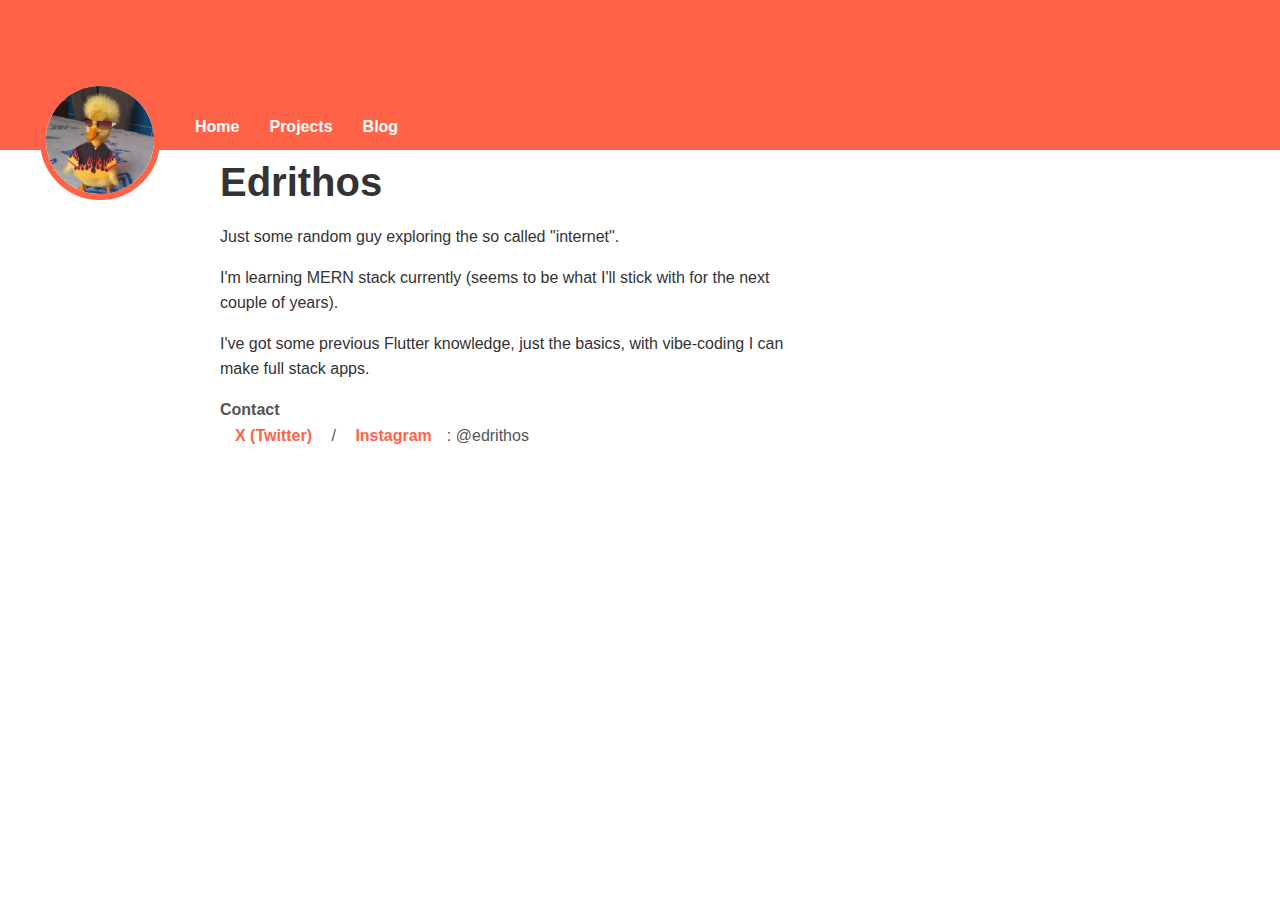
<file: index.html>
<!DOCTYPE html>
<html lang="en">

<head>
  <meta charset="UTF-8" />
  <meta name="viewport" content="width=device-width, initial-scale=1.0" />
  <title>Edrithos</title>
  <link rel="stylesheet" href="style.css" />
</head>

<body>
  <header>
    <div class="header-inner">
      <div class="left-group">
        <div class="profile-pic">
          <img src="./images/profile.jpg" alt="Profile" />
        </div>
        <nav>
          <a href="index.html">Home</a>
          <a href="pages/projects.html">Projects</a>
          <a href="pages/blog.html">Blog</a>
        </nav>
      </div>
    </div>
  </header>

  <main class="main-content">
    <section class="bio-section">
      <h1>Edrithos</h1>
      <p>Just some random guy exploring the so called "internet".</p>
      <p>I'm learning MERN stack currently (seems to be what I'll stick with for the next couple of years).</p>
      <p>I've got some previous Flutter knowledge, just the basics, with vibe-coding I can make full stack apps.</p>
      <p class="contact"><strong>Contact</strong><br>
        <a class="contact-link" href="https://x.com/Edrithos">X (Twitter)</a> / <a class="contact-link"
          href="https://www.instagram.com/edrithos/">Instagram</a>: @edrithos
      </p>
    </section>
  </main>
</body>

</html>
</file>
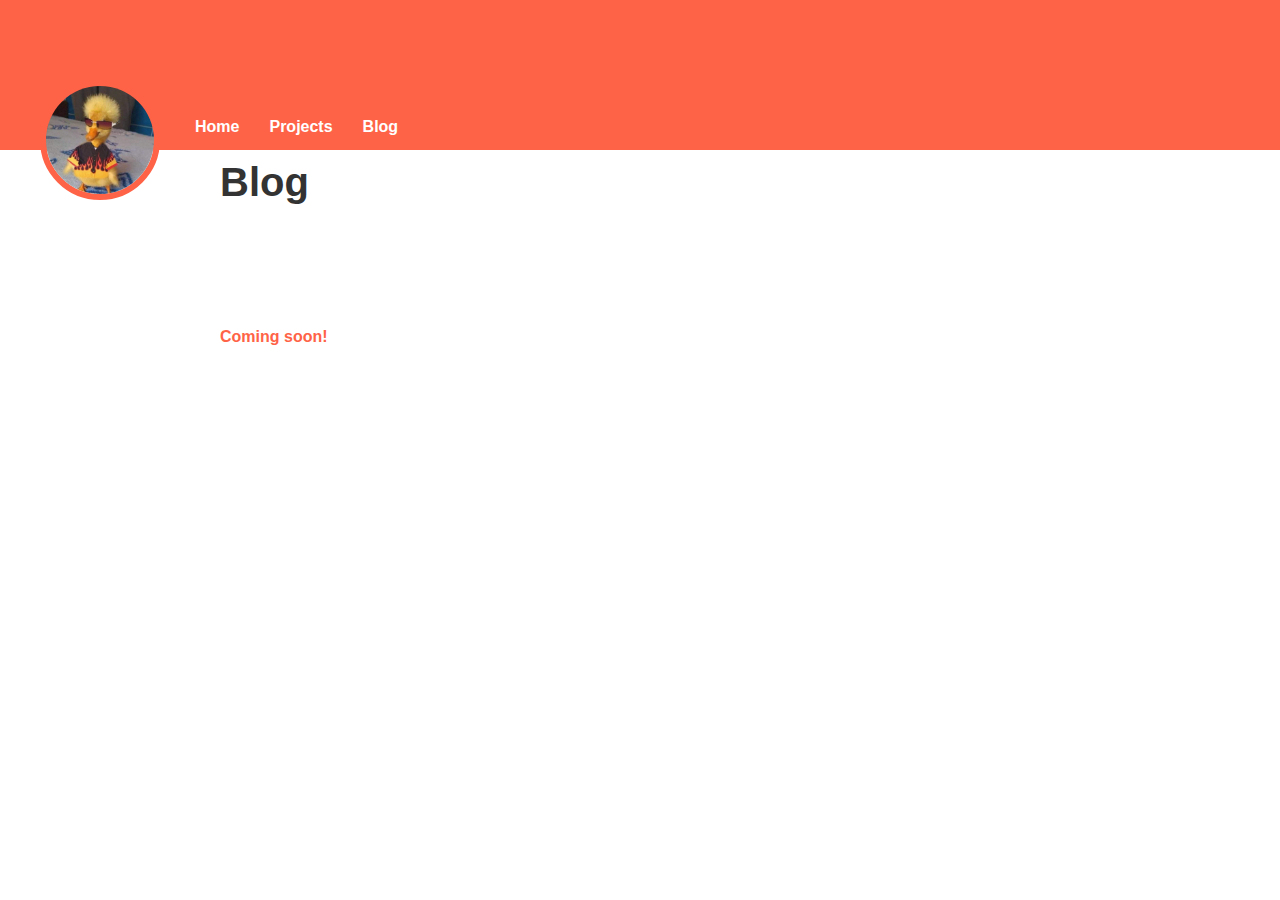
<file: blog.html>
<!DOCTYPE html>
<html lang="en">
<head>
  <meta charset="UTF-8" />
  <meta name="viewport" content="width=device-width, initial-scale=1.0"/>
  <title>Blog - Edrithos</title>
  <link rel="stylesheet" href="../style.css" />
</head>
<body>
  <header>
    <div class="header-inner">
      <div class="left-group">
        <div class="profile-pic">
          <img src="../images/profile.jpg" alt="Profile" />
        </div>
        <nav>
          <a href="../index.html">Home</a>
          <a href="projects.html">Projects</a>
          <a href="blog.html">Blog</a>
        </nav>
      </div>
    </div>
  </header>

  <main class="main-content">
    <section class="bio-section">
      <h1>Blog</h1>
      <div class="coming-soon-box">
        <p class="coming-soon">Coming soon!</p>
      </div>
    </section>
  </main>
</body>
</html>
</file>
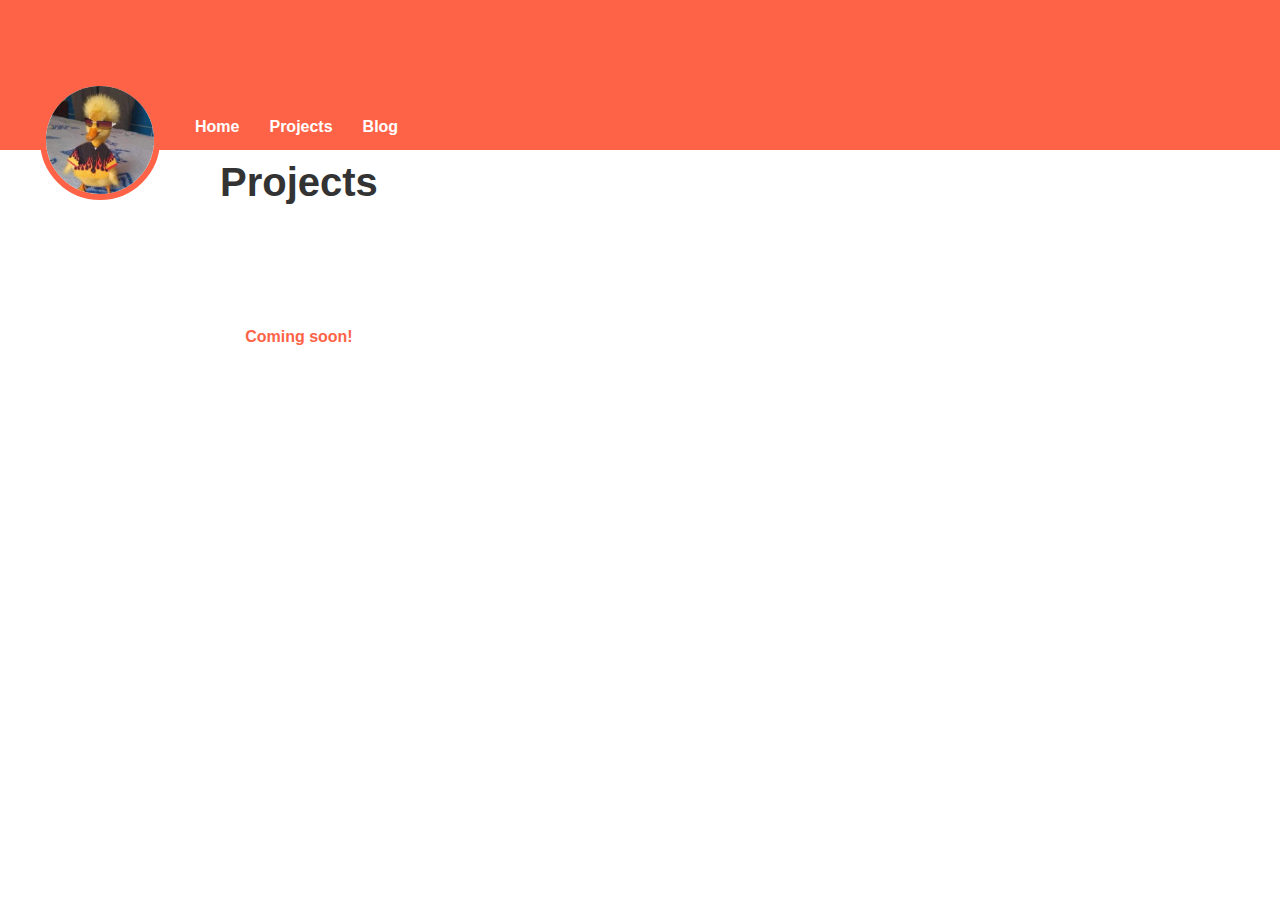
<file: projects.html>
<!DOCTYPE html>
<html lang="en">
<head>
  <meta charset="UTF-8" />
  <meta name="viewport" content="width=device-width, initial-scale=1.0"/>
  <title>Projects - Edrithos</title>
  <link rel="stylesheet" href="../style.css" />
</head>
<body>
  <header>
    <div class="header-inner">
      <div class="left-group">
        <div class="profile-pic">
          <img src="../images/profile.jpg" alt="Profile" />
        </div>
        <nav>
          <a href="../index.html">Home</a>
          <a href="projects.html">Projects</a>
          <a href="blog.html">Blog</a>
        </nav>
      </div>
    </div>
  </header>

  <main class="main-content">
    <section class="bio-section">
      <h1>Projects</h1>
      <div class="coming-soon-box">
        <p class="coming-soon">Coming soon!</p>
      </div>
    </section>
  </main>
</body>
</html>
</file>
<file: style.css>
/* Reset & Base Styles */
* {
  margin: 0;
  padding: 0;
  box-sizing: border-box;
}

body {
  font-family: Arial, sans-serif;
  color: #333;
  line-height: 1.6;
  background-color: #fff;
}

a {
  text-decoration: none;
  color: white;
  margin: 0 15px;
  font-weight: bold;
}

a:hover {
  text-decoration: underline;
  color: rgba(0, 0, 0, 0.384);
}

.contact-link {
  text-decoration: none;
  color: tomato;
  margin: 0 15px;
  font-weight: bold;
}

.contact-link:hover {
  text-decoration: underline;
  color: rgba(0, 0, 0, 0.384);
}


/* Header Styles */
header {
  background-color: tomato;
  height: 150px;
  width: 100%;
  display: flex;
  align-items: flex-end;
}

.header-inner {
  width: 100%;
  padding: 0 40px 10px;
}

.left-group {
  display: flex;
  align-items: flex-end;
  gap: 20px;
}

.profile-pic {
  width: 120px;
  height: 120px;
  border-radius: 50%;
  border: 6px solid tomato;
  background-color: white;
  overflow: hidden;
  margin-bottom: -60px;
  /* Overlap header */
  flex-shrink: 0;
}

.profile-pic img {
  width: 100%;
  height: 100%;
  object-fit: cover;
}

nav {
  display: flex;
  align-items: center;
  flex-wrap: wrap;
}

/* Main Content */
.main-content {
  padding: 20px 40px;
  margin-top: -20px;
  display: flex;
  justify-content: flex-start;
  flex-wrap: wrap;
}

.bio-section {
  margin-left: 180px;
  /* room for pfp */
  max-width: 600px;
}

.bio-section h1 {
  font-size: 2.5rem;
  margin-bottom: 10px;
}

.bio-section p {
  font-size: 1rem;
  margin-bottom: 15px;
}

.contact {
  font-size: 0.95rem;
  color: #555;
}

/* Coming Soon Styling */
.coming-soon-box {
  margin-top: 30px;
  display: flex;
  justify-content: center;
  align-items: center;
  height: 200px;
}

.coming-soon {
  color: tomato;
  font-size: 2rem;
  font-weight: bold;
}

/* Responsive Design */
@media (max-width: 768px) {
  header {
    height: auto;
    padding-bottom: 80px;
    align-items: center;
  }

  .header-inner {
    padding: 20px;
  }

  .left-group {
    flex-direction: column;
    align-items: center;
  }

  .profile-pic {
    margin-bottom: -60px;
  }

  nav {
    margin-top: 70px;
    justify-content: center;
  }

  .main-content {
    margin-top: 40px;
    padding: 20px;
    justify-content: center;
  }

  .bio-section {
    margin: 0;
    text-align: center;
  }
}
</file>
